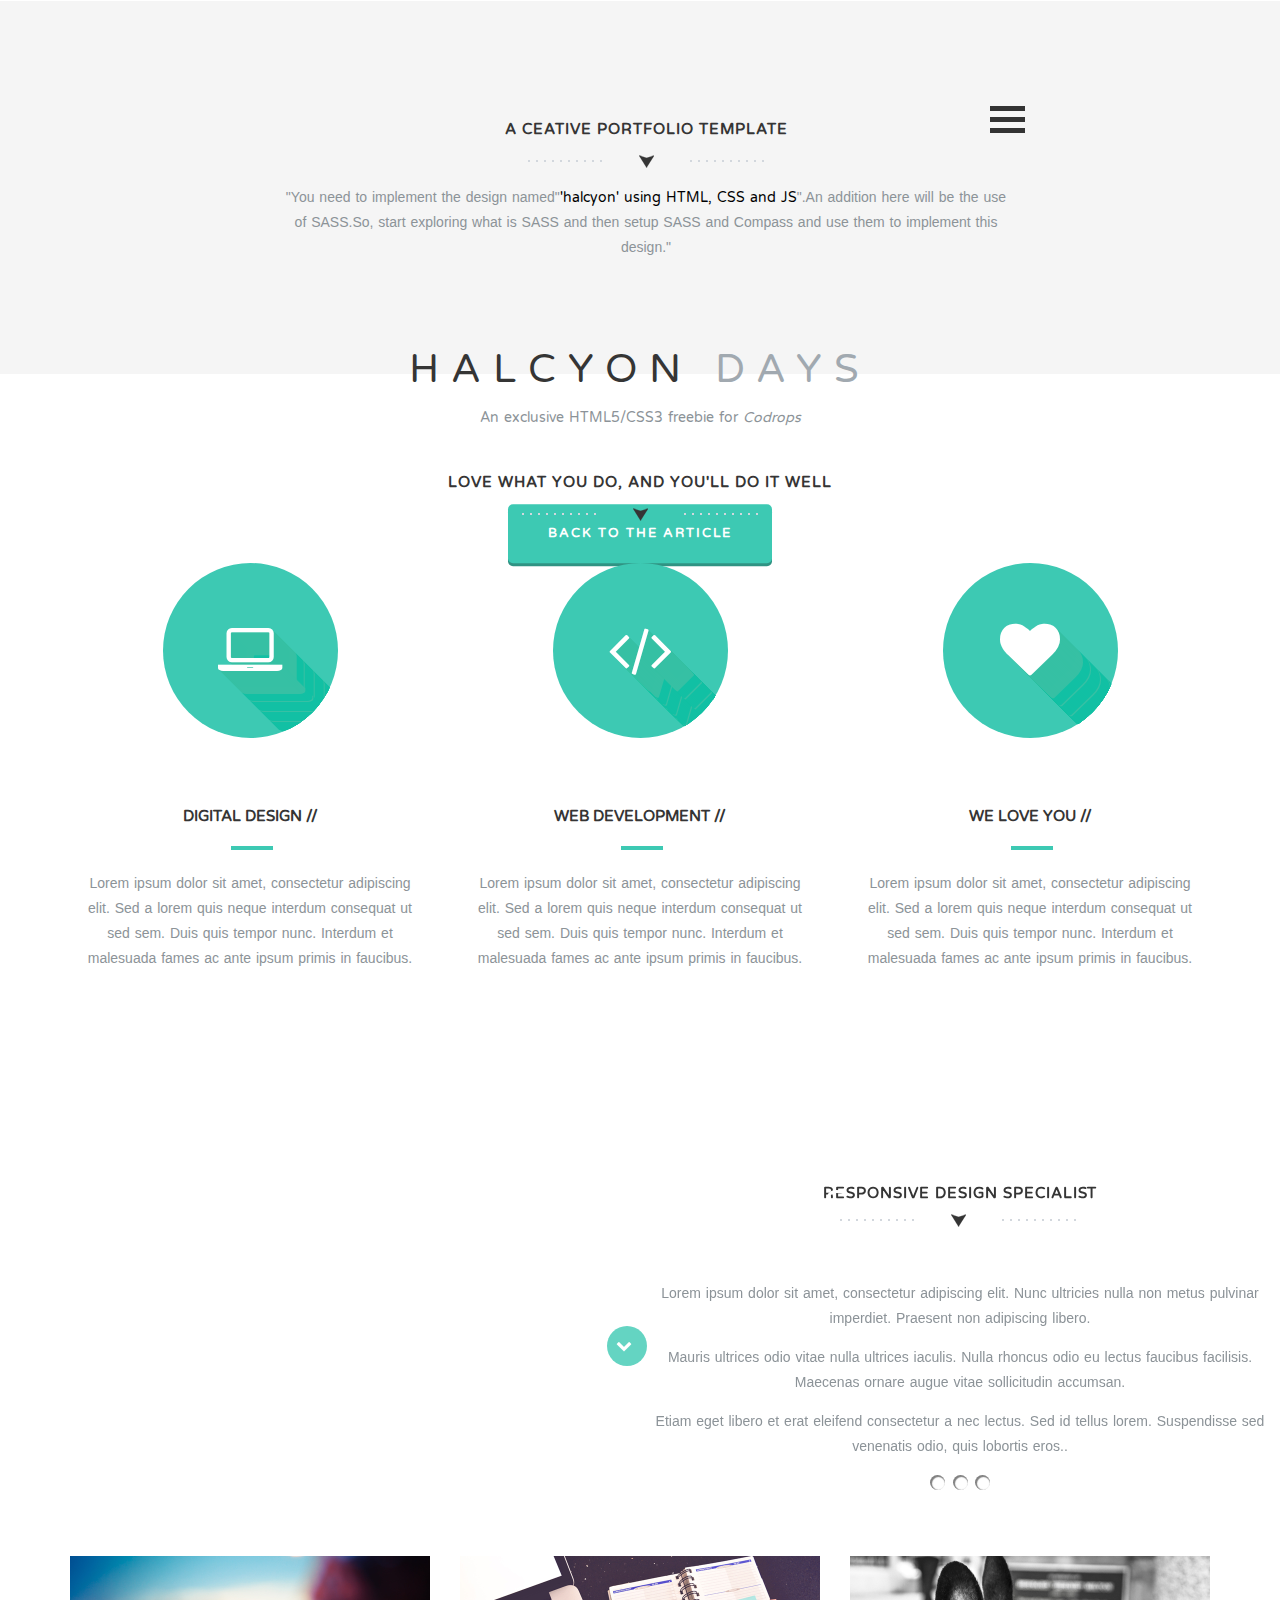
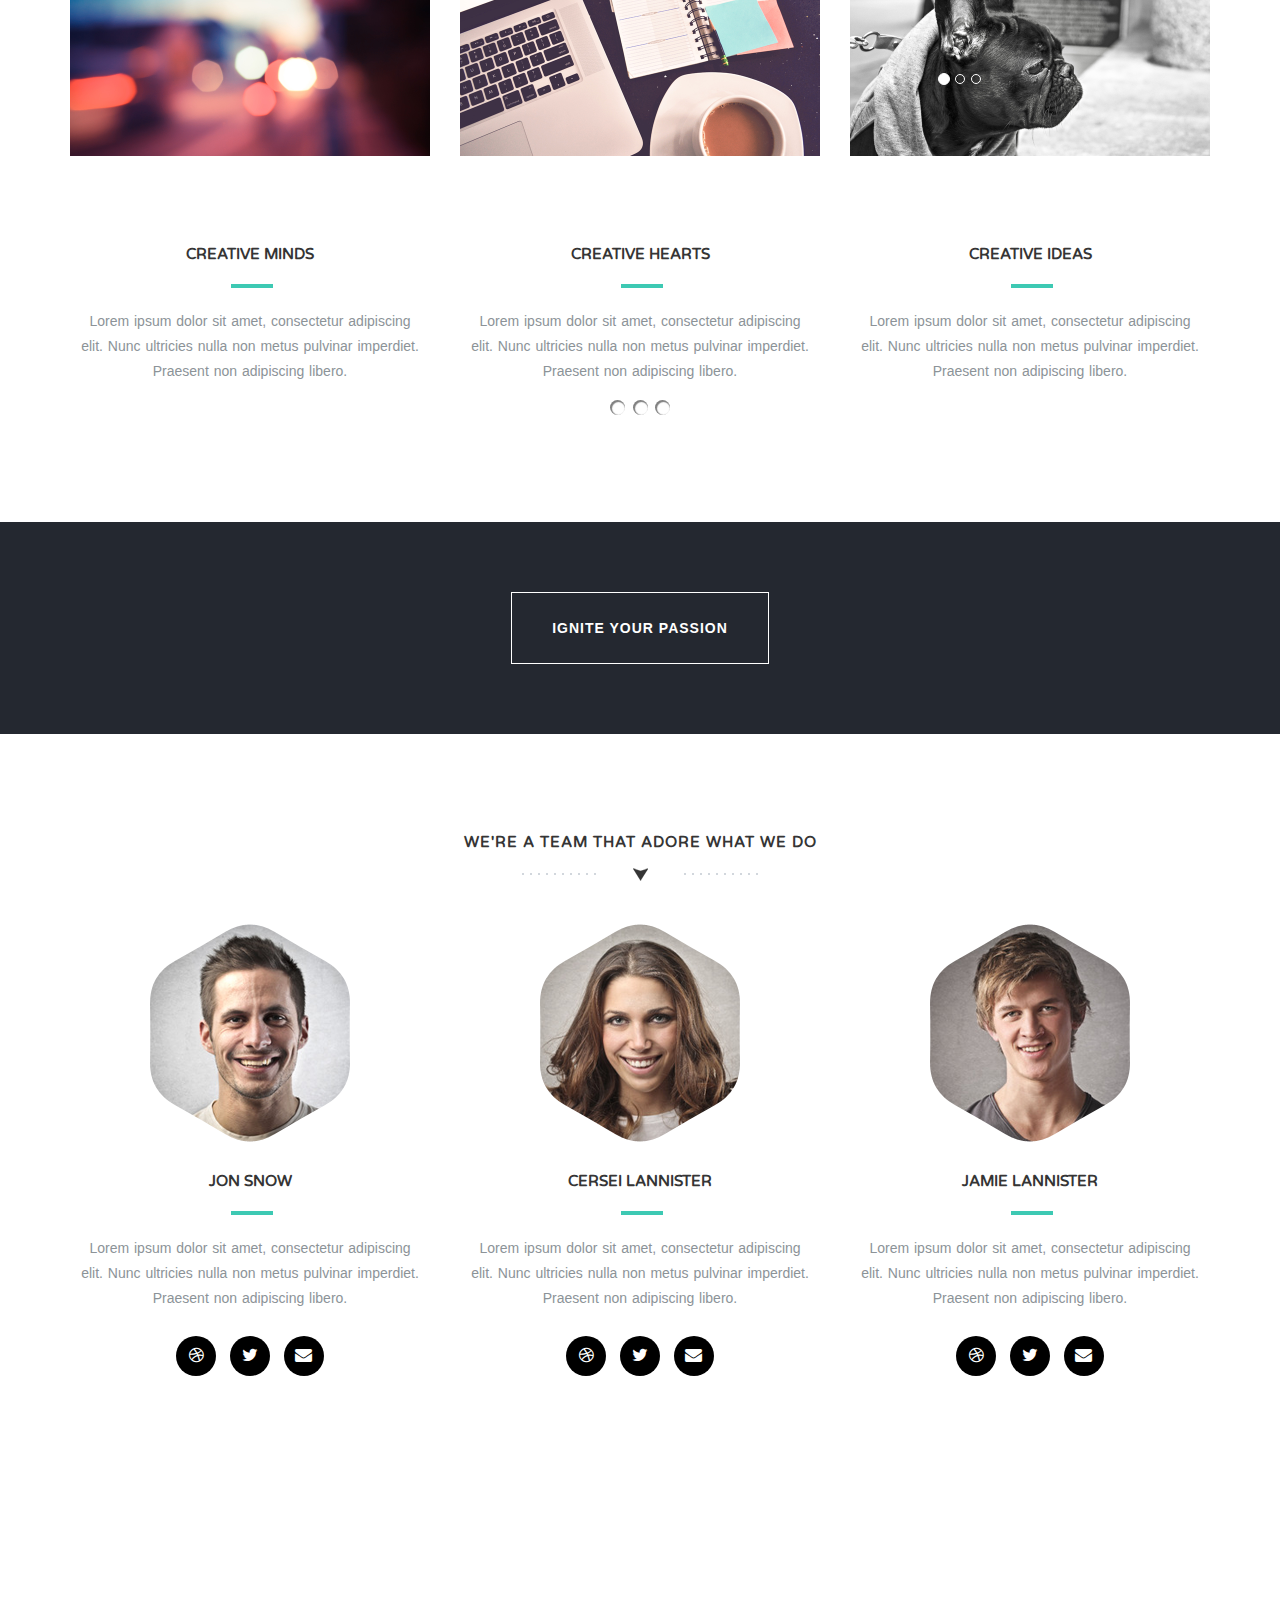
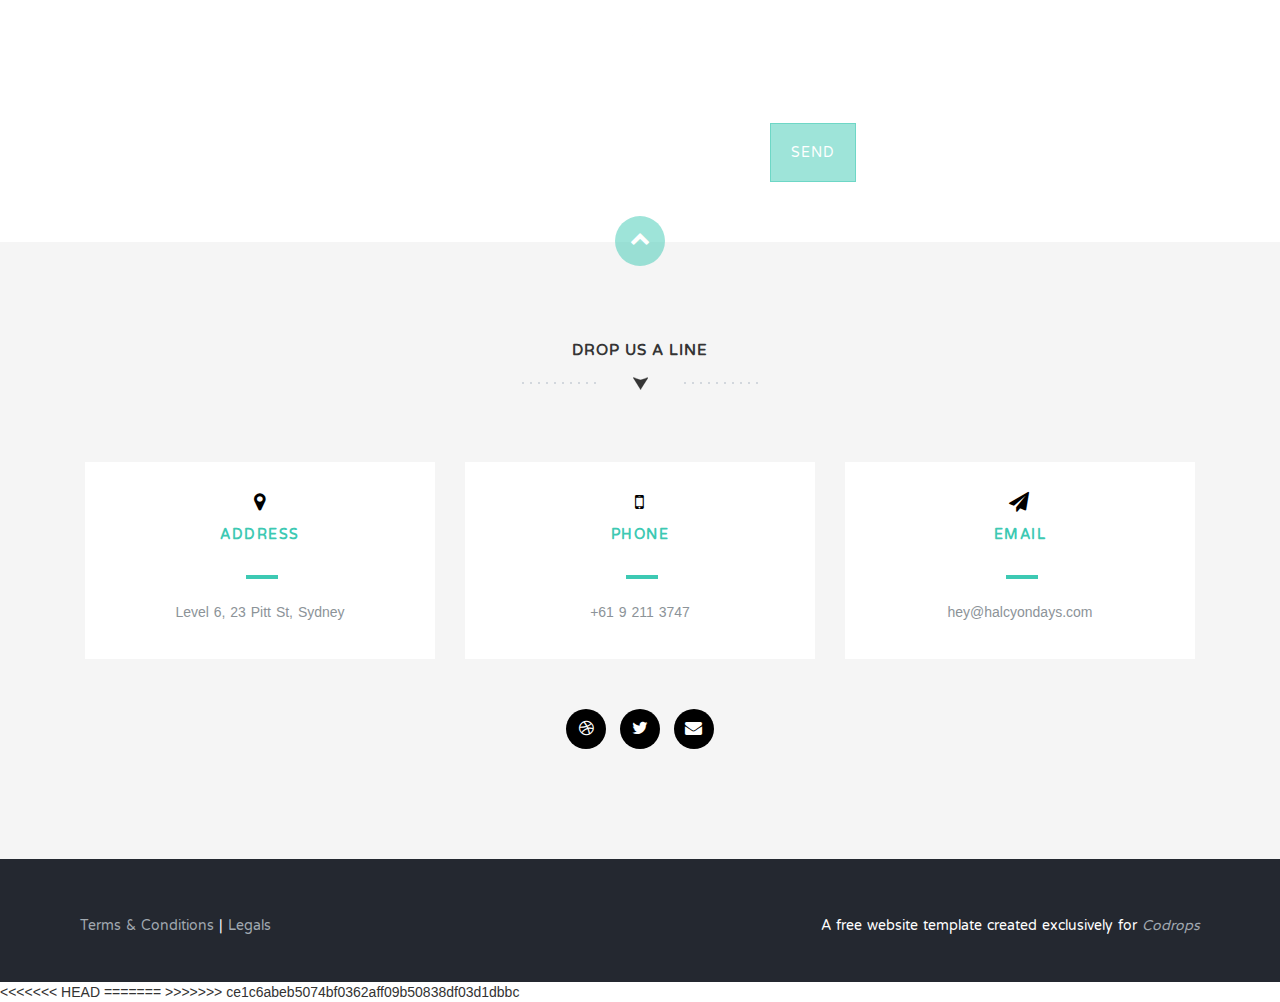
<file: index.html>
<!DOCTYPE html>
<html>
<head>
  <title>Halcyon_Days</title>
  <meta charset="utf-8">
  <meta name="viewpoint" content="width=device-width, initial-scale=1">
  <link rel="stylesheet" href="https://maxcdn.bootstrapcdn.com/bootstrap/3.3.7/css/bootstrap.min.css">
  <script src="https://ajax.googleapis.com/ajax/libs/jquery/3.3.1/jquery.min.js"></script>
  <script src="https://cdnjs.cloudflare.com/ajax/libs/popper.js/1.12.9/umd/popper.min.js"></script>
  <script src="https://maxcdn.bootstrapcdn.com/bootstrap/3.3.7/js/bootstrap.min.js"></script>
  <link rel="stylesheet" href="https://cdnjs.cloudflare.com/ajax/libs/font-awesome/4.7.0/css/font-awesome.min.css">
  <link href="https://fonts.googleapis.com/css?family=Varela+Round&amp;subset=hebrew,latin-ext,vietnamese" rel="stylesheet">
  <link rel="stylesheet" type="text/css" href="stylesheets/style.css">
</head>
<body>
  <header id="home">
    <section class="hero1">
      <div class="bg-parallax-1">
        <div class="row">
        <div class="col-md-12">

            <div class="float-right" onclick="openNav(this)">
              <div class="bar1"></div>
              <div class="bar2"></div>
              <div class="bar3"></div>
            </div>
         </div>
        </div>
        <div class="hero">
          <div class="row">
            <!--<div class="col-md-8 col-md-offset-2 text-center inner">-->
            <h1 class="fadeInDown">HALCYON <span id="s1">DAYS</span></h1>
            <p class="fadeInUp">An exclusive HTML5/CSS3 freebie for  <em>Codrops</em></p>
            <!--</div>-->
          </div>
            <div class="row">
          <!--<div class="col-md-6 col-md-offset-3 text-center">-->
            <button type="button" class="button">Back To The Article</button>
          <!--<a href="#" class="learn-more-btn">Back to the article</a>-->
          <!--</div>-->
            </div>
        </div>
      </div>
    </section>
  </header>

  <section class="intro text-center" id="intro">
    <div class="container">
      <div class="row">
        <div class="col-md-8">
          <h1 id="h1">A CEATIVE PORTFOLIO TEMPLATE</h1>
          <img src="images/h1-bg.png">
          <p>"You need to implement the design named"<a id="a1" href="#">'halcyon' using HTML, CSS and JS</a>".An addition here will be the use of SASS.So, start exploring what is SASS and then setup SASS and Compass and use them to implement this design."</p>
        </div>
      </div>
    </div>
  </section>

  <section class="feature text-center section-padding" id="features">
    <div id="intro2" class="container">
      <div class="row">
        <div class="col-md-12">
          <h1 id="h2">LOVE WHAT YOU DO, AND YOU'LL DO IT WELL</h1>
          <img src="images/h1-bg.png"><br><br><br>
          <div class="row">
            <div class="col-md-4">
              <div class="icon"><i class="fa fa-laptop shadow"></i></div>
              <h6 id="a2"><b>DIGITAL DESIGN //</b></h6><hr>
              <p>Lorem ipsum dolor sit amet, consectetur adipiscing elit. Sed a lorem quis neque interdum consequat ut sed sem. Duis quis tempor nunc. Interdum et malesuada fames ac ante ipsum primis in faucibus.</p>
            </div>
            <div class="col-md-4">
              <div class="icon"><i class="fa fa-code shadow"></i></div>
              <h6 id="a2"><b>WEB DEVELOPMENT //</b></h6><hr>
              <p>Lorem ipsum dolor sit amet, consectetur adipiscing elit. Sed a lorem quis neque interdum consequat ut sed sem. Duis quis tempor nunc. Interdum et malesuada fames ac ante ipsum primis in faucibus.</p>
            </div>
            <div class="col-md-4">
              <div class="icon"><i class="fa fa-heart shadow"></i></div>
              <h6 id="a2"><b>WE LOVE YOU //</b></h6><hr>
              <p>Lorem ipsum dolor sit amet, consectetur adipiscing elit. Sed a lorem quis neque interdum consequat ut sed sem. Duis quis tempor nunc. Interdum et malesuada fames ac ante ipsum primis in faucibus.</p>
            </div>
          </div>
          <div class="clearfix"></div>
        </div>
      </div>
    </div>
  </section>

    <section class="prblm text-center">
    <div class="container bg-parallax-2">
     <div class="myCarousel">
      <div class="carousel slide" data-ride="carousel" style="height: 635px;" >
        <ol class="carousel-indicators">
          <li data-target="#myCarousel" data-slide-to="0" class="active"></li>
          <li data-target="#myCarousel" data-slide-to="1"></li>
          <li data-target="#myCarousel" data-slide-to="2"></li>
        </ol>
        <div class="carousel-inner">
          <div class="item active">
            <h1 id="h2">RESPONSIVE DESIGN SPECIALIST</h1>
            <img id="h3" src="images/h1-bg.png"><br><br>
            <p>Lorem ipsum dolor sit amet, consectetur adipiscing elit. Nunc ultricies nulla non metus pulvinar imperdiet. Praesent non adipiscing libero.</p>
            <p> Mauris ultrices odio vitae nulla ultrices iaculis. Nulla rhoncus odio eu lectus faucibus facilisis. Maecenas ornare augue vitae sollicitudin accumsan.</p>
            <p> Etiam eget libero et erat eleifend consectetur a nec lectus. Sed id tellus lorem. Suspendisse sed venenatis odio, quis lobortis eros..</p>
          </div>
          <div class="item">
            <h1 id="h2">BOOTSTRAP SPECIALIST</h1>
            <img id="h3" src="images/h1-bg.png"><br><br>
            <p>Lorem ipsum dolor sit amet, consectetur adipiscing elit. Nunc ultricies nulla non metus pulvinar imperdiet. Praesent non adipiscing libero.</p>
            <p> Mauris ultrices odio vitae nulla ultrices iaculis. Nulla rhoncus odio eu lectus faucibus facilisis. Maecenas ornare augue vitae sollicitudin accumsan.</p>
            <p>Etiam eget libero et erat eleifend consectetur a nec lectus. Sed id tellus lorem. Suspendisse sed venenatis odio, quis lobortis eros..</p>
          </div>
          <div class="item">
            <h1 id="h2">BOOTSTRAP SPECIALIST 2</h1>
            <img id="h3" src="images/h1-bg.png"><br><br>
            <p>Lorem ipsum dolor sit amet, consectetur adipiscing elit. Nunc ultricies nulla non metus pulvinar imperdiet. Praesent non adipiscing libero.</p>
            <p>Mauris ultrices odio vitae nulla ultrices iaculis. Nulla rhoncus odio eu lectus faucibus facilisis. Maecenas ornare augue vitae sollicitudin accumsan.</p>
            <p>Etiam eget libero et erat eleifend consectetur a nec lectus. Sed id tellus lorem. Suspendisse sed venenatis odio, quis lobortis eros..</p>
          </div>
          <div style="text-align:center">
              <span class="dot" onclick="currentSlide(0)"></span>
              <span class="dot" onclick="currentSlide(1)"></span>
              <span class="dot" onclick="currentSlide(2)"></span>
          </div>
        </div>
      </div>
    </div>
    </div>
  </section>

  <section class="prblm text-center" id="paralx">
    <div class="container bg-parallax-3">
      <div class="row">
        <div class="col-md-8" id="swag">
          <h1>I GOT 99 PROBLEMS<br>
          <p id="spn">BUT <em>DESIGN</em> 'AINT ONE</p>
          </h1>
          <a href="#" class="dwn-btn"><i class="fa fa-chevron-down"></i></a>
        </div>
      </div>
    </div>
  </section>

  <section class="portfolio text-center section-padding" id="portfolio">

    <div class="container">
      <div class="row">
        <div class="col-md-4">
          <a href="/w3images/lights.jpg">
            <img src="images/portfolio-01.jpg" alt="Lights" class="image">
          </a>
          <h1 id="a2"><b>CREATIVE MINDS</b></h1>
          <hr>
          <p>Lorem ipsum dolor sit amet, consectetur adipiscing elit. Nunc ultricies nulla non metus pulvinar imperdiet. Praesent non adipiscing libero.</p>
        </div>
        <div class="col-md-4">
          <a href="/w3images/nature.jpg">
            <img src="images/portfolio-02.jpg" alt="laptop" class="image">
          </a>
          <h1 id="a2"><b>CREATIVE HEARTS</b></h1>
          <hr>
          <p>Lorem ipsum dolor sit amet, consectetur adipiscing elit. Nunc ultricies nulla non metus pulvinar imperdiet. Praesent non adipiscing libero.</p>
        </div>
        <div class="col-md-4">
          <a href="/w3images/fjords.jpg">
          <img src="images/portfolio-03.jpg" alt="dog" class="image">
          </a>
          <h1 id="a2"><b>CREATIVE IDEAS</b></h1>
          <hr>
          <p>Lorem ipsum dolor sit amet, consectetur adipiscing elit. Nunc ultricies nulla non metus pulvinar imperdiet. Praesent non adipiscing libero.</p>
        </div>
        <div style="text-align:center">
              <span class="dot" onclick="currentSlide(0)"></span>
              <span class="dot" onclick="currentSlide(1)"></span>
              <span class="dot" onclick="currentSlide(2)"></span>
          </div>
      </div>
    </div>

  </section>

   <div class="ignite text-center">
    <div class="container">
      <div class="row">
        <div class="col-md-12">
          <a href="#" class="ignite-btn" id="ign">Ignite Your Passion</a>
        </div>
      </div>
    </div>
  </div>
  <section class="feature text-center section-padding" id="features">
    <div id="intro2" class="container">
      <div class="row">
        <div class="col-md-12">
          <h1 id="h2">WE'RE A TEAM THAT ADORE WHAT WE DO</h1>
          <img src="images/h1-bg.png"><br><br><br>
          <div class="row">
            <div class="col-md-4">
              <img src="images/team-01.png" alt="john snow">
              <h6 id="a2"><b>JON SNOW</b></h6><hr>
              <p>Lorem ipsum dolor sit amet, consectetur adipiscing elit. Nunc ultricies nulla non metus pulvinar imperdiet. Praesent non adipiscing libero.</p>
               <div class="social">
                 <ul id="social-button" class="list-inline">
                  <li>
                    <a href="#" class="social-btn">
                      <i class="fa fa-dribbble"></i>
                    </a>
                  </li>
                  <li>
                    <a href="#" class="social-btn">
                      <i class="fa fa-twitter"></i>
                    </a>
                  </li>
                  <li>
                    <a href="#" class="social-btn">
                      <i class="fa fa-envelope"></i>
                    </a>
                  </li>
                </ul>
            </div>
             </div>
            <div class="col-md-4">
              <img src="images/team-02.png" alt="cersei lannister">
              <h6 id="a2"><b>CERSEI LANNISTER</b></h6><hr>
              <p>Lorem ipsum dolor sit amet, consectetur adipiscing elit. Nunc ultricies nulla non metus pulvinar imperdiet. Praesent non adipiscing libero.</p>
              <div class="social">
                <ul id="social-button" class="list-inline">
                  <li>
                    <a href="#" class="social-btn">
                      <i class="fa fa-dribbble"></i>
                    </a>
                  </li>
                  <li>
                    <a href="#" class="social-btn">
                      <i class="fa fa-twitter"></i>
                    </a>
                  </li>
                  <li>
                    <a href="#" class="social-btn">
                      <i class="fa fa-envelope"></i>
                    </a>
                  </li>
                </ul>
            </div>
            </div>
            <div class="col-md-4">
             <img src="images/team-03.png" alt="jamie lannister">
              <h6 id="a2"><b>JAMIE LANNISTER</b></h6><hr>
              <p>Lorem ipsum dolor sit amet, consectetur adipiscing elit. Nunc ultricies nulla non metus pulvinar imperdiet. Praesent non adipiscing libero.</p>
              <div class="social">
                 <ul id="social-button" class="list-inline">
                  <li>
                    <a href="#" class="social-btn">
                      <i class="fa fa-dribbble"></i>
                    </a>
                  </li>
                  <li>
                    <a href="#" class="social-btn">
                      <i class="fa fa-twitter"></i>
                    </a>
                  </li>
                  <li>
                    <a href="#" class="social-btn">
                      <i class="fa fa-envelope"></i>
                    </a>
                  </li>
                </ul>
            </div>
            </div>
          </div>
          <div class="clearfix"></div>
        </div>
      </div>
    </div>
  </section>
  <section class="subscribe text-center">
    <div class="container" id="subsc">
      <h1>
        <i class="fa fa-paper-plane"></i><br>
        <span>Subscribe to stay in the loop</span>
      </h1>
      <form action="#">
        <input type="text" name="placeholder required">
        <input type="submit" value="Send">
      </form>
    </div>
  </section>
<section class="contact text-center section-padding " id="contct">
  <a href="#" class="up-btn">
    <i class="fa fa-chevron-up"></i>
  </a>
  <div class="container">
    <div class="row">
      <div class="col-sm-12">
        <h1 id="drop">DROP US A LINE</h1>
          <img src="images/h1-bg.png">
      </div>
    </div>
    <div class="row contact-details">
      <div class="col-sm-4">
        <div class="light-box box-hover">
          <h2 id="cntct"><i class="fa fa-map-marker" id="fa-i"></i><br>
            <span>Address</span></h2><hr>
            <p>Level 6, 23 Pitt St, Sydney</p>
          </div>
      </div>
      <div class="col-sm-4">
        <div class="light-box box-hover">
          <h2 id="cntct"><i class="fa fa-mobile" id="fa-i"></i><br>
            <span>Phone</span></h2><hr>
            <p>+61 9 211 3747</p>
          </div>
      </div>
      <div class="col-sm-4">
        <div class="light-box box-hover">
          <h2 id="cntct"><i class="fa fa-paper-plane" id="fa-i"></i><br>
            <span>Email</span></h2><hr>
            <p>hey@halcyondays.com</p>
          </div>
      </div>
    </div>
     <div class="social">
                <ul id="social-button" class="list-inline">
                  <li>
                    <a href="#" class="social-btn">
                      <i class="fa fa-dribbble"></i>
                    </a>
                  </li>
                  <li>
                    <a href="#" class="social-btn">
                      <i class="fa fa-twitter"></i>
                    </a>
                  </li>
                  <li>
                    <a href="#" class="social-btn">
                      <i class="fa fa-envelope"></i>
                    </a>
                  </li>
                </ul>
            </div>
  </div>
</section>
<footer>
  <div class="container">
    <div class="row">
      <div class="col-md-6">
        <p><a href="#">Terms & Conditions</a> |
           <a href="#">Legals</a>
           </p>
     </div>
      <div class="col-md-6 credit">
        <p>A free website template created exclusively for <a href="#"><em>Codrops</em></a></p>
      </div>
    </div>
  </div>
</footer>
</body>
</html>

<script type="text/javascript">
function openNav(x)
{
  x.classList.toggle("change");
}
</script>
<<<<<<< HEAD
=======
         
>>>>>>> ce1c6abeb5074bf0362aff09b50838df03d1dbbc
</file>
<file: stylesheets/style.css>
/* line 1, ../sass/style.scss */
.bg-parallax-1 {
<<<<<<< HEAD
  background-image: url("/images/hero-bg.jpg");
=======
  background-image: url("../images/hero-bg.jpg");
>>>>>>> ce1c6abeb5074bf0362aff09b50838df03d1dbbc
  min-height: 800px;
  width: auto;
  background-position: center;
  background-repeat: no-repeat;
  background-size: cover;
  text-align: center;
}

/* line 11, ../sass/style.scss */
.bg-parallax-2 {
<<<<<<< HEAD
  background-image: url("/images/iphone-bg.png");
=======
  background-image: url("../images/iphone-bg.png");
>>>>>>> ce1c6abeb5074bf0362aff09b50838df03d1dbbc
  min-height: 636px;
  margin-right: 600px;
  background-position: left;
  background-repeat: no-repeat;
  text-align: center;
}

/* line 21, ../sass/style.scss */
.bg-parallax-3 {
<<<<<<< HEAD
  background-image: url("/images/plants-bg.jpg");
=======
  background-image: url("../images/plants-bg.jpg");
>>>>>>> ce1c6abeb5074bf0362aff09b50838df03d1dbbc
  min-height: 300px;
  width: auto;
  background-position: center;
  background-repeat: no-repeat;
  background-size: cover;
  text-align: center;
  background-attachment: fixed;
}

/* line 31, ../sass/style.scss */
html body {
  width: 100%;
}

/* line 34, ../sass/style.scss */
body {
  overflow-x: hidden;
}

/* line 22, ../sass/style.scss */
/* line 40, ../sass/style.scss */
.hero {
  position: absolute;
  top: 50%;
  left: 50%;
  margin-right: -50%;
  transform: translate(-50%, -50%);
}

/* line 30, ../sass/style.scss */
/* line 49, ../sass/style.scss */
.float-right {
  display: inline-block;
  cursor: pointer;
  position: absolute;
  padding-right: 100px;
  padding-top: 100px;
  padding-left: 350px;
  padding-bottom: 500px;
}

/* line 40, ../sass/style.scss */
/* line 60, ../sass/style.scss */
.bar1, .bar2, .bar3 {
  width: 35px;
  height: 5px;
  background-color: #333;
  margin: 6px 0;
  transition: 0.4s;
}

/* line 49, ../sass/style.scss */
/* line 69, ../sass/style.scss */
.change .bar1 {
  -webkit-transform: rotate(-45deg) translate(-9px, 6px);
  transform: rotate(-45deg) translate(-9px, 6px);
}

/* line 53, ../sass/style.scss */
/* line 74, ../sass/style.scss */
.change .bar2 {
  opacity: 0;
}

/* line 56, ../sass/style.scss */
/* line 78, ../sass/style.scss */
.change .bar3 {
  -webkit-transform: rotate(45deg) translate(-8px, -8px);
  transform: rotate(45deg) translate(-8px, -8px);
}

/* line 62, ../sass/style.scss */
/* line 84, ../sass/style.scss */
.button {
  display: inline-block;
  padding: 20px 40px;
  font-size: 13px;
  cursor: pointer;
  text-align: center;
  text-decoration: none;
  outline: none;
  color: #fff;
  background-color: #3dc9b3;
  border: none;
  border-radius: 5px;
  text-transform: uppercase;
  letter-spacing: 2px;
  font-weight: bold;
  box-sizing: border-box;
  box-shadow: 0px 3px 0px 0px #309383;
  font-family: "Varela Round", sans-serif;
}

/* line 83, ../sass/style.scss */
/* line 105, ../sass/style.scss */
#intro {
  background-color: whitesmoke;
  padding-top: 20px;
  padding-right: 80px;
  padding-left: 256px;
  padding-bottom: 100px;
  text-align: center;
}

/* line 92, ../sass/style.scss */
/* line 115, ../sass/style.scss */
.fadeInDown {
  font-size: 40px;
  letter-spacing: 12px;
  margin: 10px;
  color: #353535;
  font-family: "Varela Round", sans-serif;
}

/* line 101, ../sass/style.scss */
/* line 124, ../sass/style.scss */
.fadeInUp {
  display: block;
  font-family: "Varela Round", sans-serif;
  color: #8c9398;
  padding-bottom: 60px;
}

/* line 108, ../sass/style.scss */
/* line 132, ../sass/style.scss */
#h1, #h2 {
  font-size: 15px;
  text-transform: uppercase;
  color: #353535;
  letter-spacing: 1px;
  padding-top: 80px;
  padding-bottom: 3px;
  font-weight: bold;
  font-family: "Varela Round", sans-serif;
}

/* line 119, ../sass/style.scss */
/* line 144, ../sass/style.scss */
.blockquote {
  color: #8c9398;
  font-family: "Varela Round", sans-serif;
  font-size: 15px;
}

/* line 125, ../sass/style.scss */
/* line 151, ../sass/style.scss */
#a1 {
  color: black;
  font-family: "Varela Round", sans-serif;
}

/* line 130, ../sass/style.scss */
/* line 157, ../sass/style.scss */
#s1 {
  color: #a1a9b0;
  display: inline-block;
}

/* line 135, ../sass/style.scss */
/* line 163, ../sass/style.scss */
.intro2 {
  padding-top: 20px;
  padding-right: 100px;
  padding-left: 100px;
  padding-bottom: 50px;
  text-align: center;
}

/* line 144, ../sass/style.scss */
/* line 172, ../sass/style.scss */
.icon {
  height: 175px;
  width: 175px;
  line-height: 175px;
  max-width: 150%;
  background-color: #3dc9b3;
  border-radius: 100%;
  display: block;
  overflow: hidden;
  color: #fff;
  font-size: 60px;
  text-align: center;
  text-shadow: #36c0a4 1px 1px, #36c0a4 2px 2px, #36c0a4 3px 3px, #36c0a4 4px 4px, #36c0a4 5px 5px, #36c0a4 6px 6px, #36c0a4 7px 7px, #36c0a4 8px 8px, #36c0a4 9px 9px, #36c0a4 10px 10px, #36c0a4 11px 11px, #36c0a4 12px 12px, #36c0a4 13px 13px, #36c0a4 14px 14px, #36c0a4 15px 15px, #36c0a4 16px 16px, #37c0a4 17px 17px, #37c0a4 18px 18px, #37c0a4 19px 19px, #37c0a4 20px 20px, #37c0a4 21px 21px, #37c0a4 22px 22px, #37c0a4 23px 23px, #12c0a4 24px 24px, #12c0a4 25px 25px, #12c0a4 26px 26px, #12c0a4 27px 27px, #12c0a4 28px 28px, #12c0a4 29px 29px, #12c0a4 30px 30px, #37c0a4 31px 31px, #12c0a4 32px 32px, #12c0a4 33px 33px, #12c0a4 34px 34px, #12c0a4 35px 35px, #12c0a4 36px 36px, #12c0a4 37px 37px, #12c0a4 38px 38px, #12c0a4 39px 39px, #12c0a4 40px 40px, #37c0a4 41px 41px, #12c0a4 42px 42px, #12c0a4 43px 43px, #12c0a4 44px 44px, #12c0a4 45px 45px, #12c0a4 46px 46px, #12c0a4 47px 47px, #12c0a4 48px 48px, #12c0a4 49px 49px, #12c0a4 50px 50px, #37c0a4 51px 51px, #12c0a4 52px 52px, #12c0a4 53px 53px, #12c0a4 54px 54px, #12c0a4 55px 55px, #12c0a4 56px 56px, #12c0a4 57px 57px, #12c0a4 58px 58px, #12c0a4 59px 59px, #12c0a4 60px 60px;
  vertical-align: middle;
  position: relative;
  margin: 0 auto 50px;
  box-sizing: border-box;
}

/* line 163, ../sass/style.scss */
/* line 192, ../sass/style.scss */
#a2 {
  color: #353535;
  font-family: "Varela Round", sans-serif;
  font-size: 15px;
  padding-top: 20px;
}

/* line 169, ../sass/style.scss */
/* line 200, ../sass/style.scss */
.responsive {
  width: 980px;
  height: 650px;
}

/* line 174, ../sass/style.scss */
/* line 206, ../sass/style.scss */
.leftHalf {
  background-repeat: no-repeat;
  background-position: center;
  width: 50%;
  position: absolute;
  left: 56px;
  height: 100%;
}

/* line 183, ../sass/style.scss */
/* line 216, ../sass/style.scss */
p {
  color: #8c9398;
  word-spacing: 1px;
  line-height: 25px;
  font-size: 14px;
  margin: 1em 0;
  padding-left: 10px;
  padding-right: 10px;
}

/* line 194, ../sass/style.scss */
/* line 227, ../sass/style.scss */
.myCarousel {
  text-align: center;
  background-color: white;
  position: absolute;
  width: 50%;
  right: 0px;
  height: 632px;
  float: right;
  display: block;
  box-sizing: border-box;
}

/* line 205, ../sass/style.scss */
/* line 241, ../sass/style.scss */
#h3 {
  padding-left: 200px;
}

/* line 208, ../sass/style.scss */
/* line 246, ../sass/style.scss */
hr {
  display: block;
  margin-top: 1.5em;
  margin-bottom: 1.5em;
  margin-left: 11.5em;
  margin-right: 11.2em;
  border-top: 4px solid #3dc9b3;
}

/* line 218, ../sass/style.scss */
/* line 256, ../sass/style.scss */
.dot {
  cursor: pointer;
  height: 15px;
  width: 15px;
  margin: 2px 2px;
  background-color: #fff;
  border-radius: 50%;
  border-width: 3px;
  display: inline-block;
  box-shadow: inset 1px 1px 1px 1px rgba(0, 0, 0, 0.5);
  transition: background-color 0.6s ease;
}

/* line 230, ../sass/style.scss */
/* line 270, ../sass/style.scss */
.dot:hover {
  background-color: #000;
}

/* line 234, ../sass/style.scss */
/* line 275, ../sass/style.scss */
#paralx {
<<<<<<< HEAD
  background-image: url(/images/plants-bg.jpg);
=======
  background-image: url(../images/plants-bg.jpg);
>>>>>>> ce1c6abeb5074bf0362aff09b50838df03d1dbbc
  min-height: 300px;
  background-attachment: fixed;
  background-position: center;
  background-repeat: no-repeat;
  background-size: cover;
  text-align: center;
}

/* line 244, ../sass/style.scss */
/* line 286, ../sass/style.scss */
#text1 {
  padding-top: 20px;
  font-size: 60px;
  letter-spacing: 12px;
  margin: 10px;
  color: #fff;
  font-family: "Varela Round", sans-serif;
}

/* line 252, ../sass/style.scss */
/* line 296, ../sass/style.scss */
.swag {
  width: 500px;
}

/* line 255, ../sass/style.scss */
/* line 301, ../sass/style.scss */
#prblm {
<<<<<<< HEAD
  background-image: url(/images/plants-bg.jpg);
=======
  background-image: url("../images/plants-bg.jpg");
>>>>>>> ce1c6abeb5074bf0362aff09b50838df03d1dbbc
  background-position: center;
  background-repeat: no-repeat;
  background-attachment: fixed;
  background-size: cover;
  min-height: 300px;
}

/* line 264, ../sass/style.scss */
/* line 311, ../sass/style.scss */
#swag {
  padding-top: 80px;
  padding-bottom: 80px;
  padding-right: 0px;
  font-family: "Varela Round", sans-serif;
  color: white;
  letter-spacing: 5px;
  padding-left: 400px;
  font-size: 37px;
}

/* line 274, ../sass/style.scss */
/* line 323, ../sass/style.scss */
#spn {
  padding-top: 15px;
  font-size: 25px;
  color: white;
}

/* line 279, ../sass/style.scss */
/* line 330, ../sass/style.scss */
.dwn-btn {
  padding-right: 2px;
  padding-left: 2px;
  width: 40px;
  height: 40px;
  background-color: rgba(61, 201, 179, 0.8);
  display: inline-block;
  margin: 10px auto 20px;
  color: #fff;
  font-size: 16px;
  line-height: 40px;
  text-align: center;
  border-radius: 50%;
}

/* line 348, ../sass/style.scss */
.dwn-btn:hover {
  background-color: #3dc9b3;
  color: #fff;
}

/* line 285, ../sass/style.scss */
/* line 357, ../sass/style.scss */
.image {
  width: 100%;
  display: block;
  height: auto;
  padding-top: 90px;
  padding-bottom: 50px;
}

/* line 293, ../sass/style.scss */
/* line 297, ../sass/style.scss */
/* line 369, ../sass/style.scss */
.ignite {
  background-color: #242830;
  padding: 70px 0;
  text-align: center;
}

/* line 302, ../sass/style.scss */
/* line 376, ../sass/style.scss */
.ignite-btn {
  display: inline-block;
  padding: 25px 40px;
  color: #fff;
  border: solid 1px #fff;
  text-transform: uppercase;
  font-weight: bold;
  letter-spacing: 1px;
}

/* line 310, ../sass/style.scss */
/* line 387, ../sass/style.scss */
html, html a {
  text-shadow: 1px 1px 1px rgba(0, 0, 0, 0.004);
}

/* line 313, ../sass/style.scss */
/* line 392, ../sass/style.scss */
a {
  transition: all 0.5s;
  text-decoration: none;
}

/* line 318, ../sass/style.scss */
/* line 398, ../sass/style.scss */
.ignite-btn:hover {
  color: #3dc9b3;
  border-color: #3dc9b3;
  text-decoration: none;
}

/* line 403, ../sass/style.scss */
.social {
  margin-top: 25px;
}

/* line 406, ../sass/style.scss */
ul#social-button {
  list-style: none;
  margin: 0;
  padding: 0;
  list-style-type: none;
}

/* line 414, ../sass/style.scss */
.social-btn {
  width: 40px;
  height: 40px;
  border-radius: 50%;
  background-color: black;
  color: #fff;
  font-size: 17px;
  line-height: 40px;
  text-align: center;
  position: relative;
  margin: 0 auto 10px;
  box-sizing: border-box;
  display: inline-block;
}

/* line 430, ../sass/style.scss */
.social-btn:hover {
  background-color: #3dc9b3;
  color: #fff;
}

/* line 435, ../sass/style.scss */
.section-padding {
  padding: 0 0 100px;
}

/* line 438, ../sass/style.scss */
.subscribe {
<<<<<<< HEAD
  background-image: url("/images/keyboard-bg.jpg");
=======
  background-image: url("../images/keyboard-bg.jpg");
>>>>>>> ce1c6abeb5074bf0362aff09b50838df03d1dbbc
  min-height: 400px;
  background-attachment: fixed;
  background-position: center;
  background-repeat: no-repeat;
  background-size: cover;
  text-align: center;
}

/* line 449, ../sass/style.scss */
#subsc {
  padding-top: 110px;
  padding-bottom: 60px;
}

/* line 453, ../sass/style.scss */
.subscribe h1 {
  margin-top: 20px;
  display: inline-block;
  color: #fff;
  margin-bottom: 60px;
  font-size: 1.1em;
  margin: 0.67em 0;
  text-transform: uppercase;
  font-weight: bold;
  margin-top: 20px;
  letter-spacing: 1px;
  margin-bottom: 40px;
}

/* line 466, ../sass/style.scss */
.subscribe i {
  display: inline-block;
  font-size: 2em;
  margin-bottom: 20px;
}

/* line 471, ../sass/style.scss */
.subscribe input[type=text] {
  background-color: rgba(255, 255, 255, 0.1);
  border: solid 1px;
  border-color: #fff;
  padding: 20px;
  width: 30%;
  color: #fff;
  line-height: normal;
  vertical-align: baseline;
  font-family: "Varela Round", sans-serif;
}

/* line 483, ../sass/style.scss */
.subscribe input[type=submit] {
  background-color: rgba(61, 201, 179, 0.5);
  border: solid 1px;
  border-color: rgba(61, 201, 179, 0.5);
  padding: 20px;
  color: #fff;
  text-transform: uppercase;
  letter-spacing: 1px;
  cursor: pointer;
  line-height: normal;
  font-family: "Varela Round", sans-serif;
}

/* line 495, ../sass/style.scss */
.subscribe input[type=submit]:hover {
  background-color: #3dc9b3;
}

/* line 498, ../sass/style.scss */
.up-btn {
  width: 50px;
  height: 50px;
  background-color: rgba(61, 201, 179, 0.5);
  display: block;
  margin: 0 auto;
  color: #fff;
  font-size: 20px;
  line-height: 45px;
  text-align: center;
  border-radius: 50px;
  top: -26px;
  position: relative;
}

/* line 512, ../sass/style.scss */
.up-btn:hover {
  background-color: #3dc9b3;
  color: white;
}

/* line 516, ../sass/style.scss */
#drop {
  font-size: 15px;
  text-transform: uppercase;
  color: #353535;
  letter-spacing: 1px;
  padding-top: 30px;
  padding-bottom: 3px;
  font-weight: bold;
  font-family: "Varela Round", sans-serif;
}

/* line 526, ../sass/style.scss */
#contct {
  background-color: whitesmoke;
}

/* line 530, ../sass/style.scss */
.light-box {
  background-color: #fff;
  text-align: center;
  padding-bottom: 20px;
}

/* line 537, ../sass/style.scss */
.contact-details {
  margin: 50px 0;
}

/* line 540, ../sass/style.scss */
#cntct {
  font-size: 14px;
  text-transform: uppercase;
  color: #3dc9b3;
  letter-spacing: 1.5px;
  padding-top: 30px;
  padding-bottom: 12px;
  font-weight: bold;
  font-family: "Varela Round", sans-serif;
}

/* line 550, ../sass/style.scss */
#fa-i {
  color: black;
  padding-bottom: 15px;
  font-size: 20px;
}

/* line 556, ../sass/style.scss */
footer {
  background-color: #242830;
  padding: 40px 0 30px;
}

/* line 562, ../sass/style.scss */
.legals {
  text-align: left;
}

/* line 565, ../sass/style.scss */
footer a {
  color: #a1a9b0;
}

/* line 568, ../sass/style.scss */
footer a:hover {
  color: #3dc9b3;
  text-decoration: none;
}

/* line 572, ../sass/style.scss */
footer p {
  color: #fff;
  font-family: "Varela Round", sans-serif;
}

/* line 576, ../sass/style.scss */
.credit {
  text-align: right;
}
</file>
